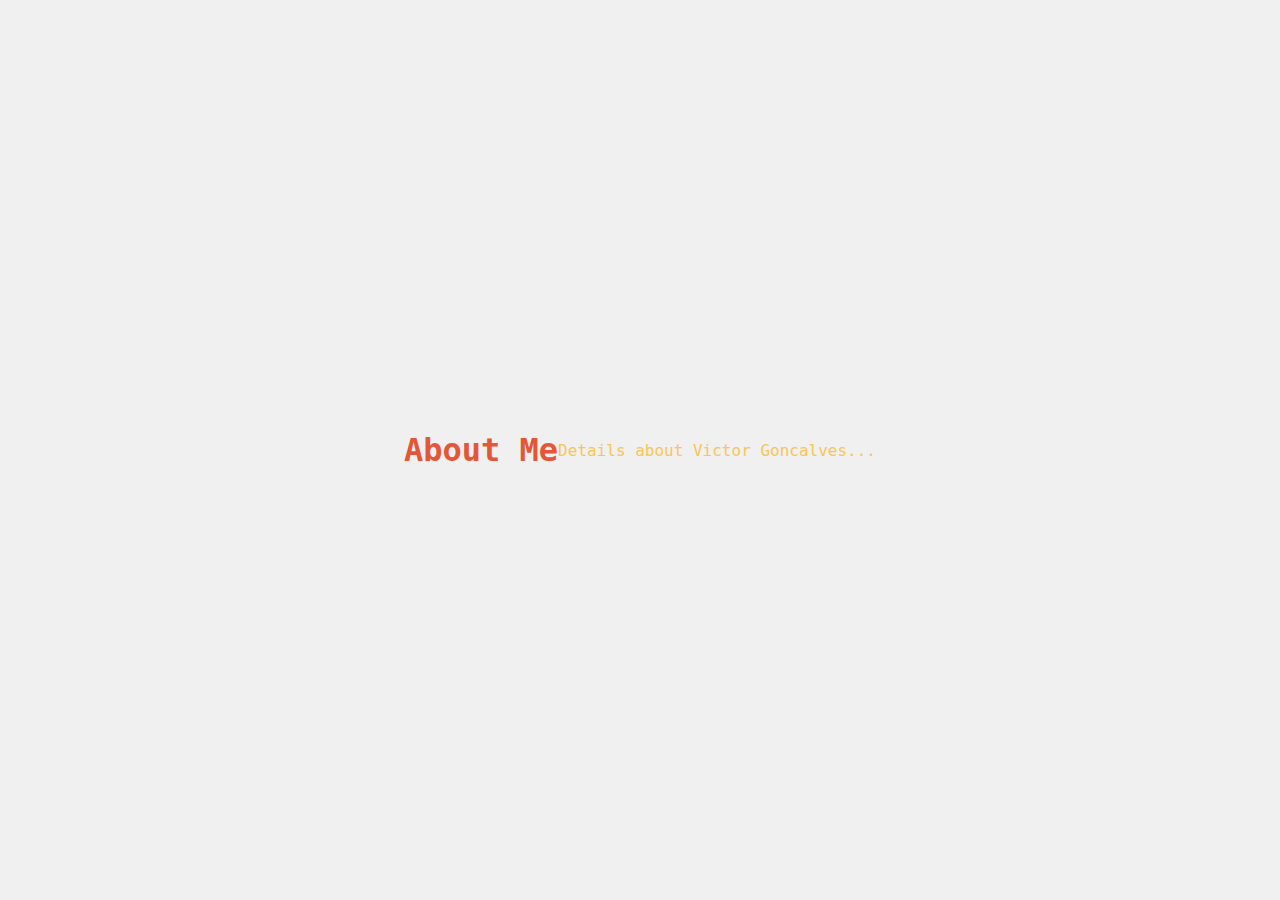
<file: about.html>
<!DOCTYPE html>
<html lang="en">
<head>
    <meta charset="UTF-8">
    <meta name="viewport" content="width=device-width, initial-scale=1.0">
    <title>About - Victor Goncalves</title>
    <link rel="stylesheet" href="styles.css">
</head>
<body>
    <h1>About Me</h1>
    <p>Details about Victor Goncalves...</p>
</body>
</html>
</file>
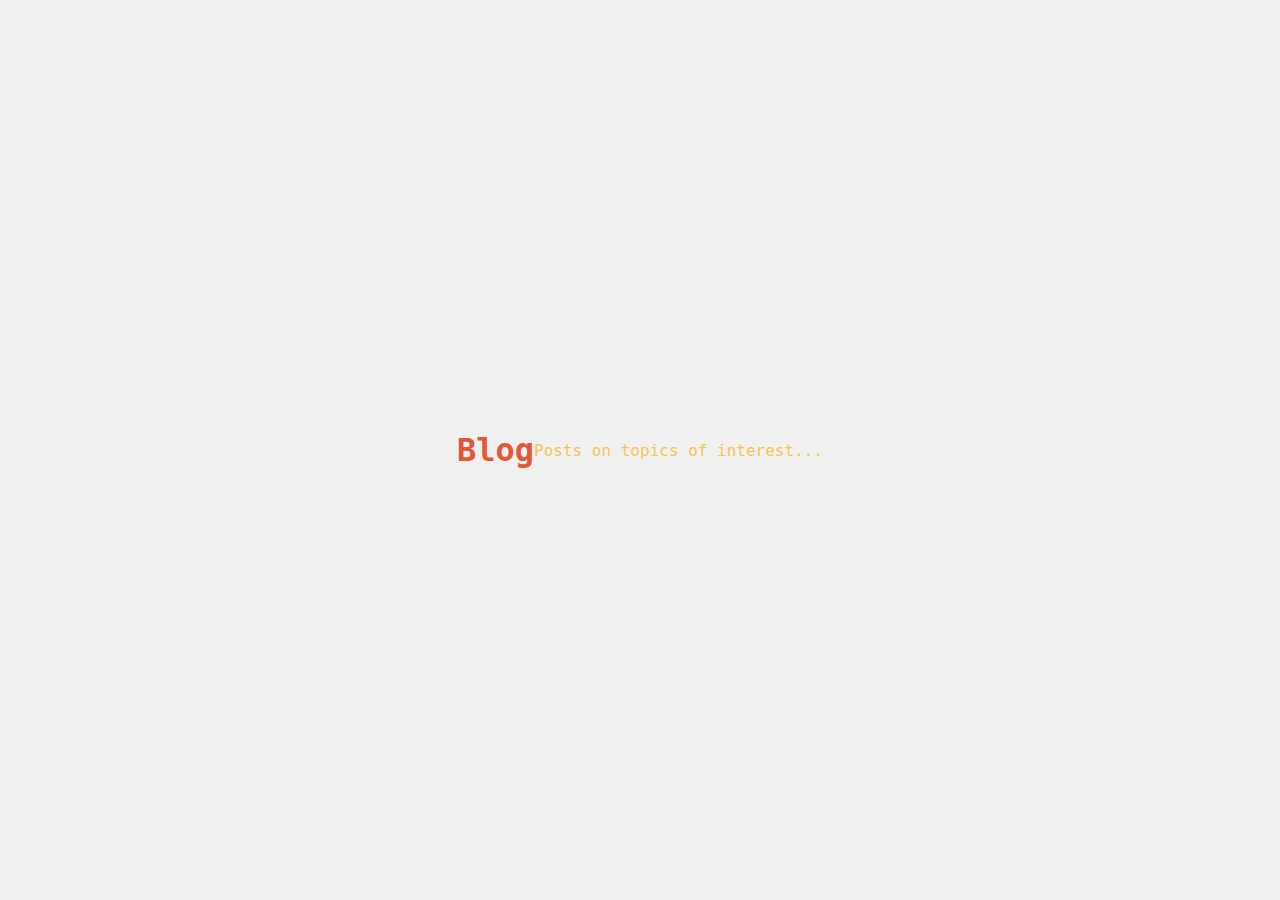
<file: blog.html>
<!DOCTYPE html>
<html lang="en">
<head>
    <meta charset="UTF-8">
    <meta name="viewport" content="width=device-width, initial-scale=1.0">
    <title>Blog - Victor Goncalves</title>
    <link rel="stylesheet" href="styles.css">
</head>
<body>
    <h1>Blog</h1>
    <p>Posts on topics of interest...</p>
</body>
</html>
</file>
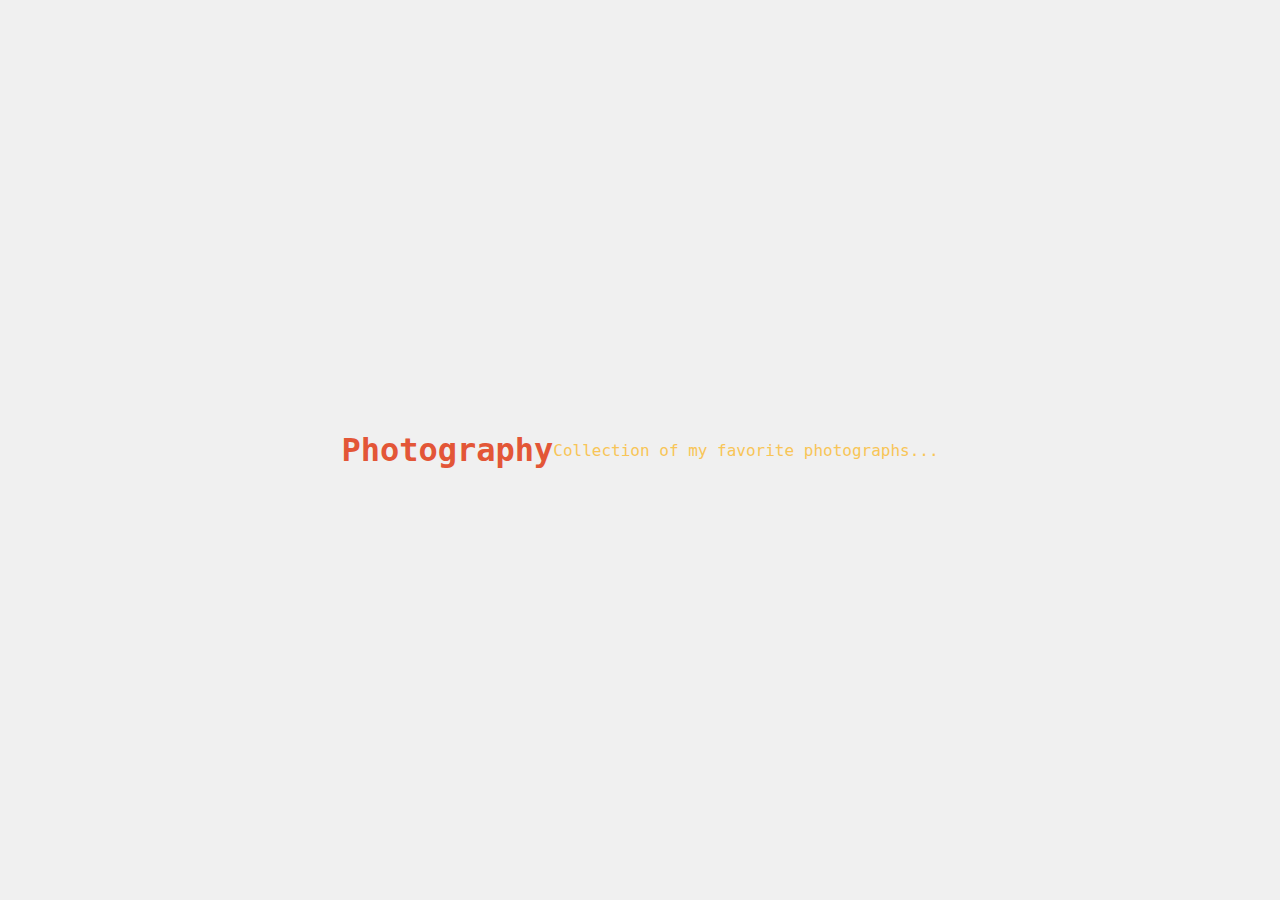
<file: photography.html>
<!DOCTYPE html>
<html lang="en">
<head>
    <meta charset="UTF-8">
    <meta name="viewport" content="width=device-width, initial-scale=1.0">
    <title>Photography - Victor Goncalves</title>
    <link rel="stylesheet" href="styles.css">
</head>
<body>
    <h1>Photography</h1>
    <p>Collection of my favorite photographs...</p>
</body>
</html>
</file>
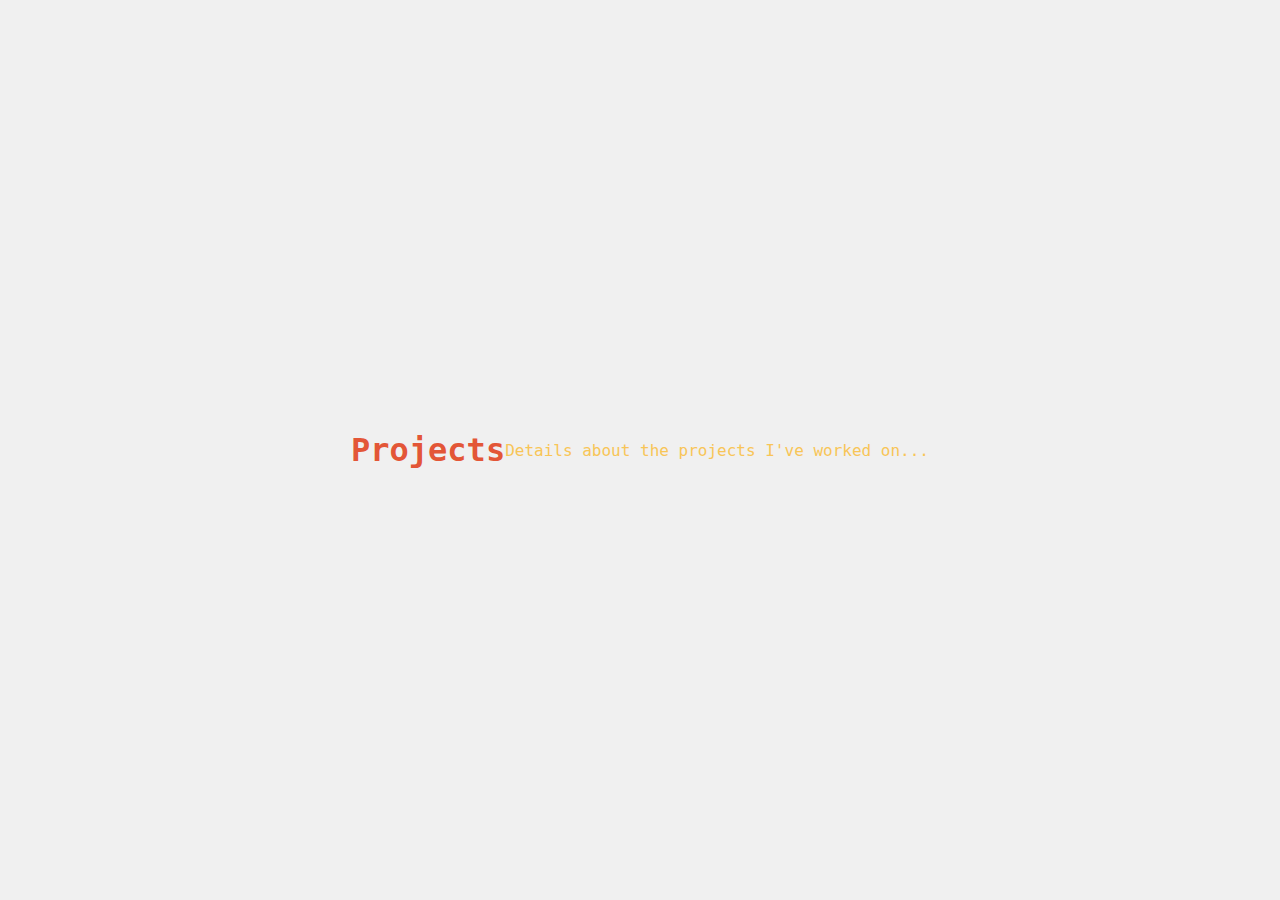
<file: projects.html>
<!DOCTYPE html>
<html lang="en">
<head>
    <meta charset="UTF-8">
    <meta name="viewport" content="width=device-width, initial-scale=1.0">
    <title>Projects - Victor Goncalves</title>
    <link rel="stylesheet" href="styles.css">
</head>
<body>
    <h1>Projects</h1>
    <p>Details about the projects I've worked on...</p>
</body>
</html>
</file>
<file: styles.css>
:root {
    --tab-selected-color: rgb(43, 50, 75);
    --sidebar-color: rgb(43, 50, 75);
    --tab-text-color: rgb(111, 179, 129);
    --numbers-sidebar-color: rgb(67, 78, 119);
    --tab-unselected-color: rgb(33, 38, 55);
    --body-bg-color: rgb(38, 44, 65);
    --heading1-color: rgb(227, 86, 55);
    --text-body-color: rgb(248, 197, 87);
    --italic-text-color: rgb(112, 124, 168);
    --background-color: #f0f0f0;
    --window-bar-bg-color: rgb(33, 38, 55);
    --window-bar-height: 36px;
    --button-unhighlighted-color: rgb(70, 75, 90);
    --button-highlighted-color: rgb(151, 154, 163);
    --divider-color: rgb(28, 32, 46);
    --tab-hover-color: rgb(48, 56, 85);
    --tab-divider-color-selected: rgb(43, 50, 75);
    --tab-divider-color-unselected: rgb(33, 38, 55);
    --tab-close-square: rgb(58, 65, 85); /* Background color for X button on hover */
    --x-icon-hover-color: rgb(136, 141, 153); /* New color constant for X icon hover */
    --x-icon-selected-color: rgb(211, 215, 220); /* X icon color when tab is selected */
}

/* Base Styling */
body {
    background-color: var(--background-color);
    font-family: 'Fira Code', monospace;
    margin: 0;
    padding: 0;
    display: flex;
    justify-content: center;
    align-items: center;
    height: 100vh;
}

.page-background {
    display: flex;
    flex-direction: column;
    justify-content: center;
    align-items: center;
    width: 100vw;
    height: 100vh;
}

.mac-window {
    width: 95%;
    height: 95%;
    border-radius: 12px;
    overflow: hidden;
    box-shadow: 0 12px 30px rgba(0, 0, 0, 0.3);
    display: flex;
    flex-direction: column;
    background-color: var(--body-bg-color);
    position: relative;
}

.window-bar {
    height: var(--window-bar-height);
    background-color: var(--window-bar-bg-color);
    display: flex;
    align-items: center;
    padding: 0 12px;
    box-sizing: border-box;
    font-family: -apple-system, BlinkMacSystemFont, "Segoe UI", Roboto, "Helvetica Neue", Arial, sans-serif; /* Use macOS system font */
    font-weight: 600;
}

.window-buttons {
    display: flex;
    gap: 8px;
}

.window-buttons div {
    width: 12px;
    height: 12px;
    border-radius: 50%;
    position: relative;
}

.close {
    background-color: #ff605c;
}

.minimize {
    background-color: #ffbd44;
}

.maximize {
    background-color: #00ca4e;
}

.window-title {
    margin-left: auto;
    margin-right: auto;
    color: #e0e0e0;
    font-size: 14px;
}

.tab-header {
    display: flex;
    align-items: center;
    background-color: var(--window-bar-bg-color);
    height: 40px;
    border-bottom: 1px solid var(--window-bar-bg-color);
    margin-top: 1px;
    box-sizing: border-box;
}

/* Tab Styling */
.tab {
    display: inline-flex;
    align-items: center;
    cursor: pointer;
    font-size: 16px;
    color: var(--text-body-color);
    border-right: 1px solid var(--tab-divider-color-selected);
    transition: background-color 0.3s ease, color 0.3s ease;
    height: 100%;
    padding-left: 35px;
    margin-right: 1;
    white-space: nowrap;
    font-family: -apple-system, BlinkMacSystemFont, "Segoe UI", Roboto, "Helvetica Neue", Arial, sans-serif; /* Use macOS system font for tab file names */
    position: relative;
}

.tab.selected {
    background-color: var(--tab-selected-color);
    color: var(--tab-text-color);
    border-right: 1px solid var(--tab-divider-color-unselected);
}

.tab:hover {
    background-color: var(--tab-hover-color);
}

.tab-content {
    display: flex;
    align-items: center;
    justify-content: space-between;
    width: 100%;
}

.tab-filename {
    white-space: nowrap;
}

/* "X" Icon Styling */
.tab-close {
    width: 25px;
    height: 25px;
    align-items: center;
    justify-content: center;
    font-size: 16px;
    margin-left: 7px;
    margin-right: 7px;
    color: var(--x-icon-selected-color);
    display: flex;
    transition: color 0.3s ease, background-color 0.3s ease, opacity 0.3s ease;
    opacity: 0; /* Start hidden to prevent flicker */
    pointer-events: none; /* Prevent interaction when hidden */
}

/* Show "X" Icon Only When Tab is Hovered or Selected */
.tab:not(.selected):hover .tab-close {
    opacity: 1; /* Make "X" visible */
    color: var(--x-icon-hover-color);
    pointer-events: auto; /* Enable interaction */
}

.tab.selected .tab-close {
    opacity: 1;
    color: var(--x-icon-selected-color);
    pointer-events: auto; /* Enable interaction */
}

/* When hovering on the "X" itself */
.tab-close:hover {
    background-color: var(--tab-close-square);
    border-radius: 4px;
}

/* Editor Wrapper and Content */
.editor-wrapper {
    display: flex;
    flex-grow: 1;
    overflow: hidden;
    flex-direction: row;
}

.extensions-sidebar {
    background-color: var(--tab-unselected-color);
    width: 60px;
    display: flex;
    flex-direction: column;
    gap: 10px;
    box-sizing: border-box;
    align-items: center;
    position: relative;
}

.extension-link {
    position: relative;
    height: 50px;
    width: 100%;
    display: flex;
    align-items: center;
    justify-content: center;
}

.extension-link:hover::before {
    content: '';
    position: absolute;
    height: 100%;
    width: 2px;
    left: 0;
    background-color: var(--button-highlighted-color);
}

.extension-icon {
    width: 30px; 
    height: 30px;
    stroke:var(--window-bar-bg-color);
    color: var(--button-unhighlighted-color); /* Set initial color */
    transition: color 0.3s ease, fill 0.3s ease;
}

.extension-link:hover .extension-icon {
    color: var(--button-highlighted-color); /* Change color on hover */
    fill: var(--button-highlighted-color);
}

/* Divider between extension sidebar and line count sidebar */
.divider {
    width: 1px;
    background-color: var(--divider-color);
    height: 100%;
}

.content-area {
    display: flex;
    flex-direction: column;
    flex-grow: 1;
    overflow: hidden;
}

.editor-content {
    display: flex;
    flex-grow: 1;
}

.sidebar {
    background-color: var(--sidebar-color);
    padding: 10px;
    width: 75px;
    color: var(--numbers-sidebar-color);
    text-align: center;
    box-sizing: border-box;
    overflow-y: auto;
}

.sidebar ul {
    list-style-type: none;
    padding: 0;
    margin: 0;
}

.sidebar ul li {
    padding: 8px 0;
    font-size: 14px;
}

/* Main Content */
main {
    background-color: var(--body-bg-color);
    padding: 20px;
    flex-grow: 1;
    overflow-y: auto;
    color: var(--text-body-color);
    box-sizing: border-box;
}

h1 {
    color: var(--heading1-color);
}

p {
    color: var(--text-body-color);
}

footer {
    color: var(--text-body-color);
    margin-top: 10px;
    font-size: 12px;
}
</file>
